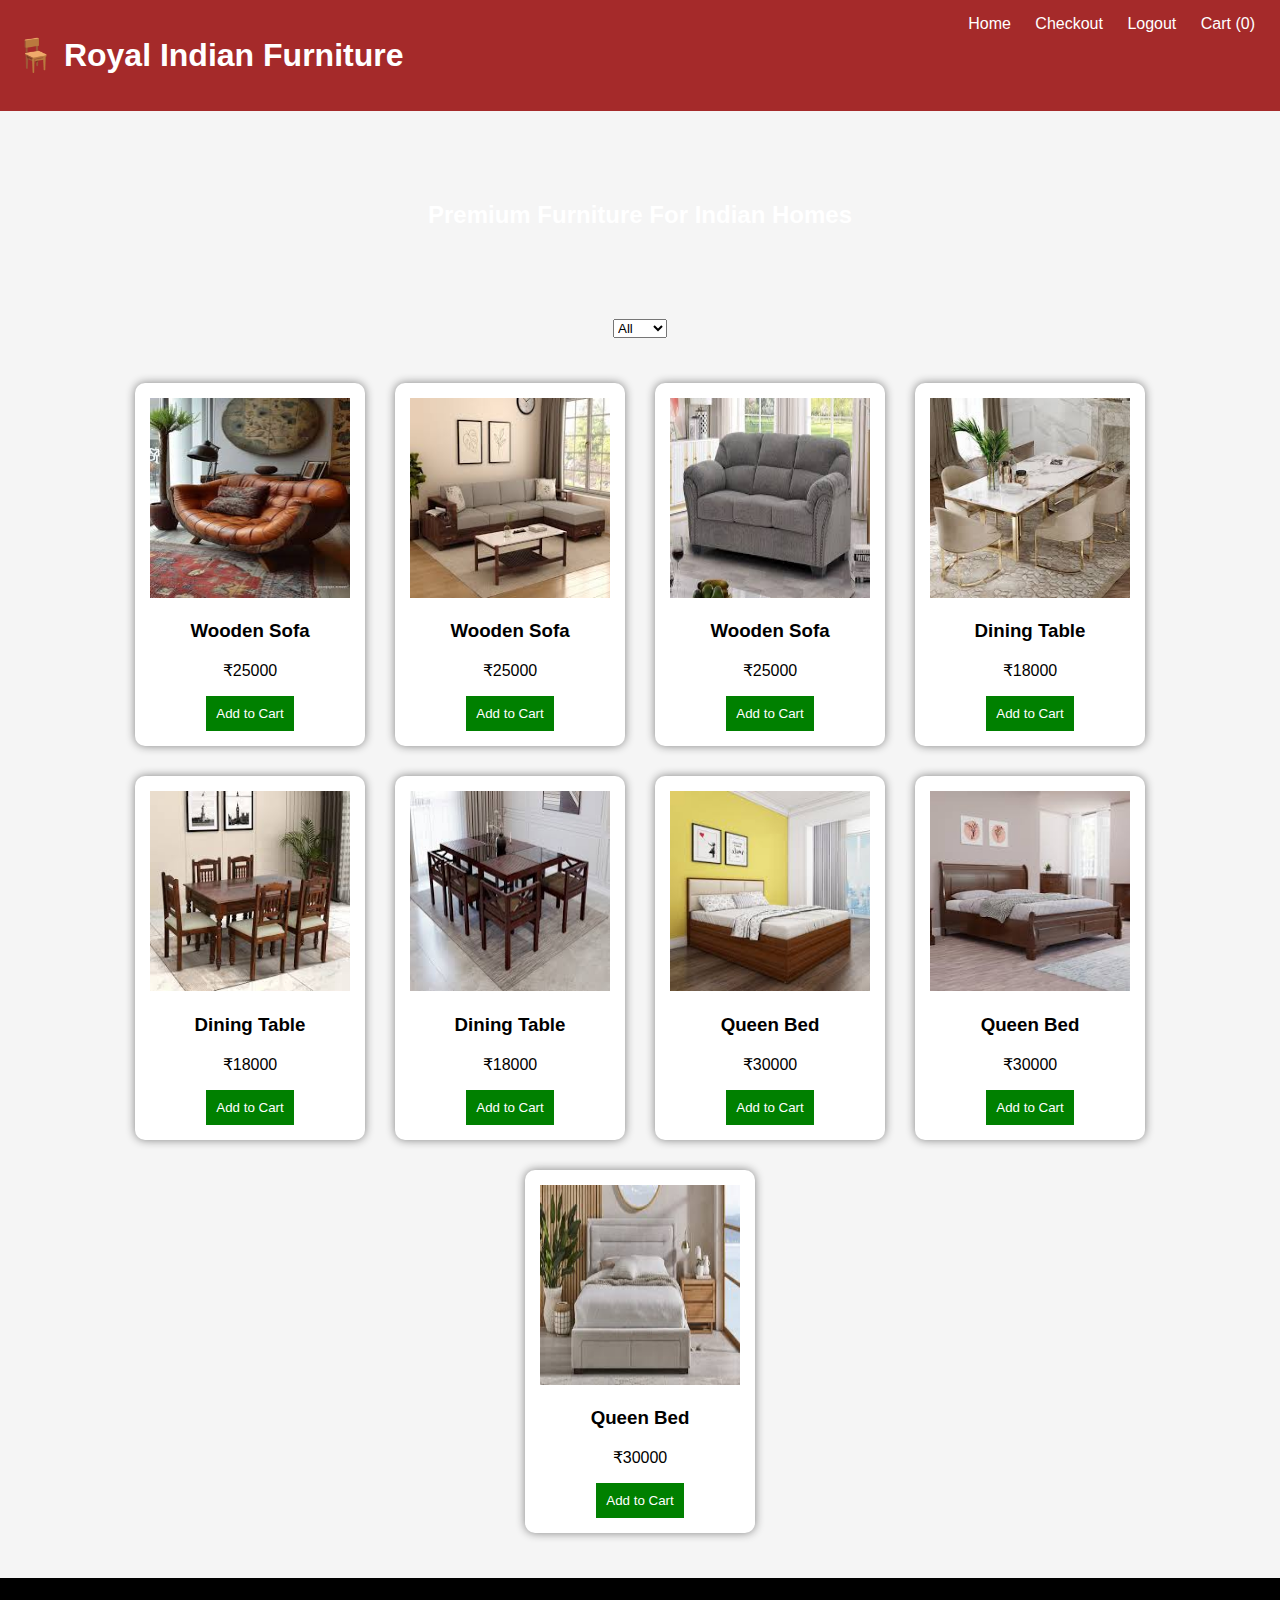
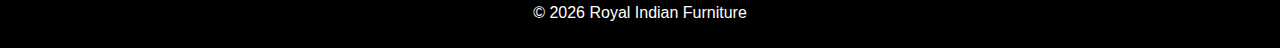
<file: index.html>
<!DOCTYPE html>
<html>
<head>
    <meta charset="utf-8">
    <title>Royal Indian Furniture</title>
    <link rel="stylesheet" href="style.css">
</head>
<body>

<header>
    <h1>🪑 Royal Indian Furniture</h1>

    <nav>
        <a href="index.html">Home</a>
        <a href="payment.html">Checkout</a>
        <a href="login.html">Logout</a>
        <a href="#" onclick="showCart()">Cart (<span id="cartCount">0</span>)</a>
    </nav>
</header>

<section class="banner">
    <h2>Premium Furniture For Indian Homes</h2>
</section>

<center>
<select onchange="filterProducts(this.value)">
    <option value="all">All</option>
    <option value="sofa">Sofa</option>
    <option value="table">Table</option>
    <option value="bed">Bed</option>
</select>
</center>

<section class="product-container">

<div class="product" data-category="sofa">
    <img src="sofa.1.jpg">
    <h3>Wooden Sofa</h3>
    <p>₹25000</p>
    <button onclick="addToCart('Wooden Sofa',25000)">Add to Cart</button>
</div>

<div class="product" data-category="sofa">
    <img src="sofa.2.jpg">
    <h3>Wooden Sofa</h3>
    <p>₹25000</p>
    <button onclick="addToCart('Wooden Sofa',25000)">Add to Cart</button>
</div>

<div class="product" data-category="sofa">
    <img src="sofa.3.jpg">
    <h3>Wooden Sofa</h3>
    <p>₹25000</p>
    <button onclick="addToCart('Wooden Sofa',25000)">Add to Cart</button>
</div>


<div class="product" data-category="table">
    <img src="dining.1.jpg">
    <h3>Dining Table</h3>
    <p>₹18000</p>
    <button onclick="addToCart('Dining Table',18000)">Add to Cart</button>
</div>

<div class="product" data-category="table">
    <img src="dining.2.jpg">
    <h3>Dining Table</h3>
    <p>₹18000</p>
    <button onclick="addToCart('Dining Table',18000)">Add to Cart</button>
</div>

<div class="product" data-category="table">
    <img src="dining.3.jpg">
    <h3>Dining Table</h3>
    <p>₹18000</p>
    <button onclick="addToCart('Dining Table',18000)">Add to Cart</button>
</div>

<div class="product" data-category="bed">
    <img src="bed.1.jpg">
    <h3>Queen Bed</h3>
    <p>₹30000</p>
    <button onclick="addToCart('Queen Bed',30000)">Add to Cart</button>
</div>

<div class="product" data-category="bed">
    <img src="bed.2.jpg">
    <h3>Queen Bed</h3>
    <p>₹30000</p>
    <button onclick="addToCart('Queen Bed',30000)">Add to Cart</button>
</div>

<div class="product" data-category="bed">
    <img src="bed.3.jpg">
    <h3>Queen Bed</h3>
    <p>₹30000</p>
    <button onclick="addToCart('Queen Bed',30000)">Add to Cart</button>
</div>

</section>

<footer>
    <p>© 2026 Royal Indian Furniture</p>
</footer>

<script src="script.js"></script>
</body>
</html>
</file>
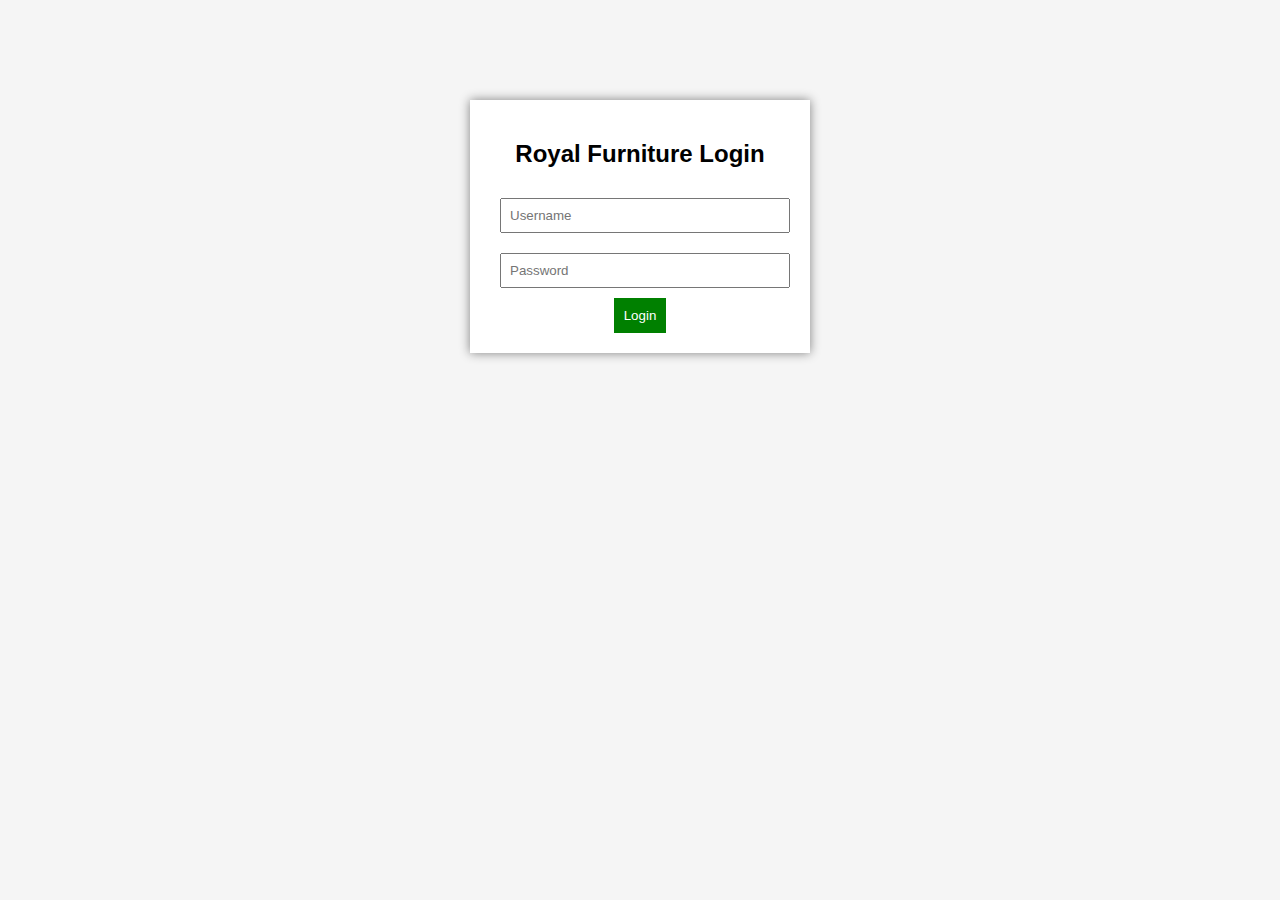
<file: login.html>
<!DOCTYPE html>
<html>
<head>
    <title>Login - Royal Indian Furniture</title>
    <link rel="stylesheet" href="style.css">
</head>
<body>

<div class="login-box">
    <h2>Royal Furniture Login</h2>

    <input type="text" id="username" placeholder="Username">
    <input type="password" id="password" placeholder="Password">

    <button onclick="login()">Login</button>
</div>

<script src="script.js"></script>
</body>
</html>
</file>
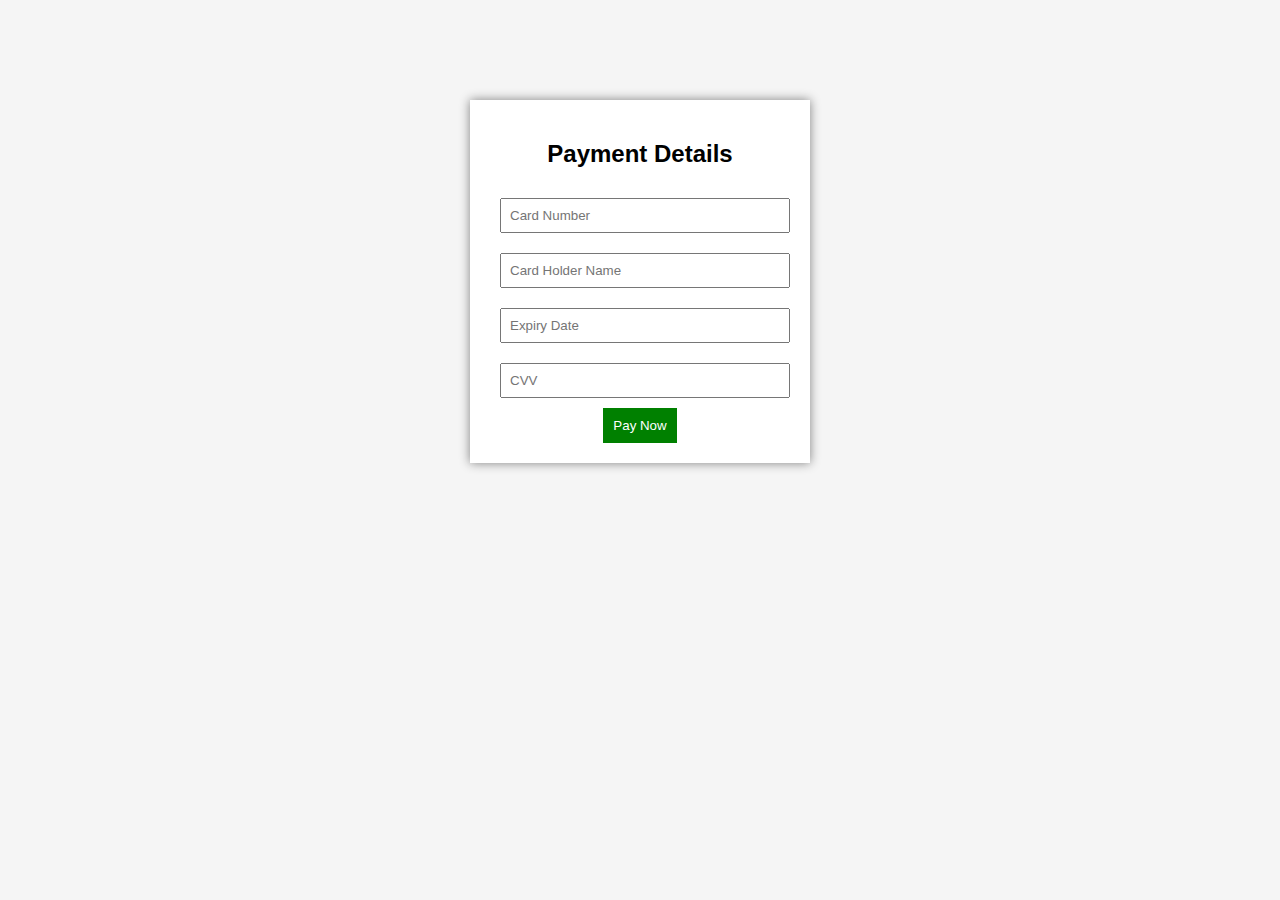
<file: payment.html>
<!DOCTYPE html>
<html>
<head>
    <title>Payment</title>
    <link rel="stylesheet" href="style.css">
</head>
<body>

<div class="login-box">
    <h2>Payment Details</h2>

    <input type="text" placeholder="Card Number">
    <input type="text" placeholder="Card Holder Name">
    <input type="text" placeholder="Expiry Date">
    <input type="text" placeholder="CVV">

    <button onclick="paymentSuccess()">Pay Now</button>
</div>

<script src="script.js"></script>
</body>
</html>
</file>
<file: style.css>
body{
    font-family: Arial;
    margin:0;
    background:#f5f5f5;
}

header{
    background:brown;
    color:white;
    padding:15px;
    display:flex;
    justify-content:space-between;
}

nav a{
    color:white;
    margin:10px;
    text-decoration:none;
}

.banner{
    background:url('https://via.placeholder.com/1200x300');
    color:white;
    text-align:center;
    padding:70px;
}

.product-container{
    display:flex;
    flex-wrap:wrap;
    justify-content:center;
    margin:30px;
}

.product{
    background:white;
    width:200px;
    margin:15px;
    padding:15px;
    text-align:center;
    border-radius:10px;
    box-shadow:0 0 10px gray;
}

.product img{
    width:100%;
    height: 200px;
}

button{
    background:green;
    color:white;
    border:none;
    padding:10px;
    cursor:pointer;
}

button:hover{
    background:darkgreen;
}

.login-box{
    width:300px;
    margin:100px auto;
    padding:20px;
    background:white;
    text-align:center;
    box-shadow:0 0 10px gray;
}

.login-box input{
    width:90%;
    margin:10px;
    padding:8px;
}

footer{
    background:black;
    color:white;
    text-align:center;
    padding:10px;
}

/* Responsive */

@media(max-width:768px){

    header{
        flex-direction:column;
        text-align:center;
    }

    .product-container{
        flex-direction:column;
        align-items:center;
    }
}
</file>
